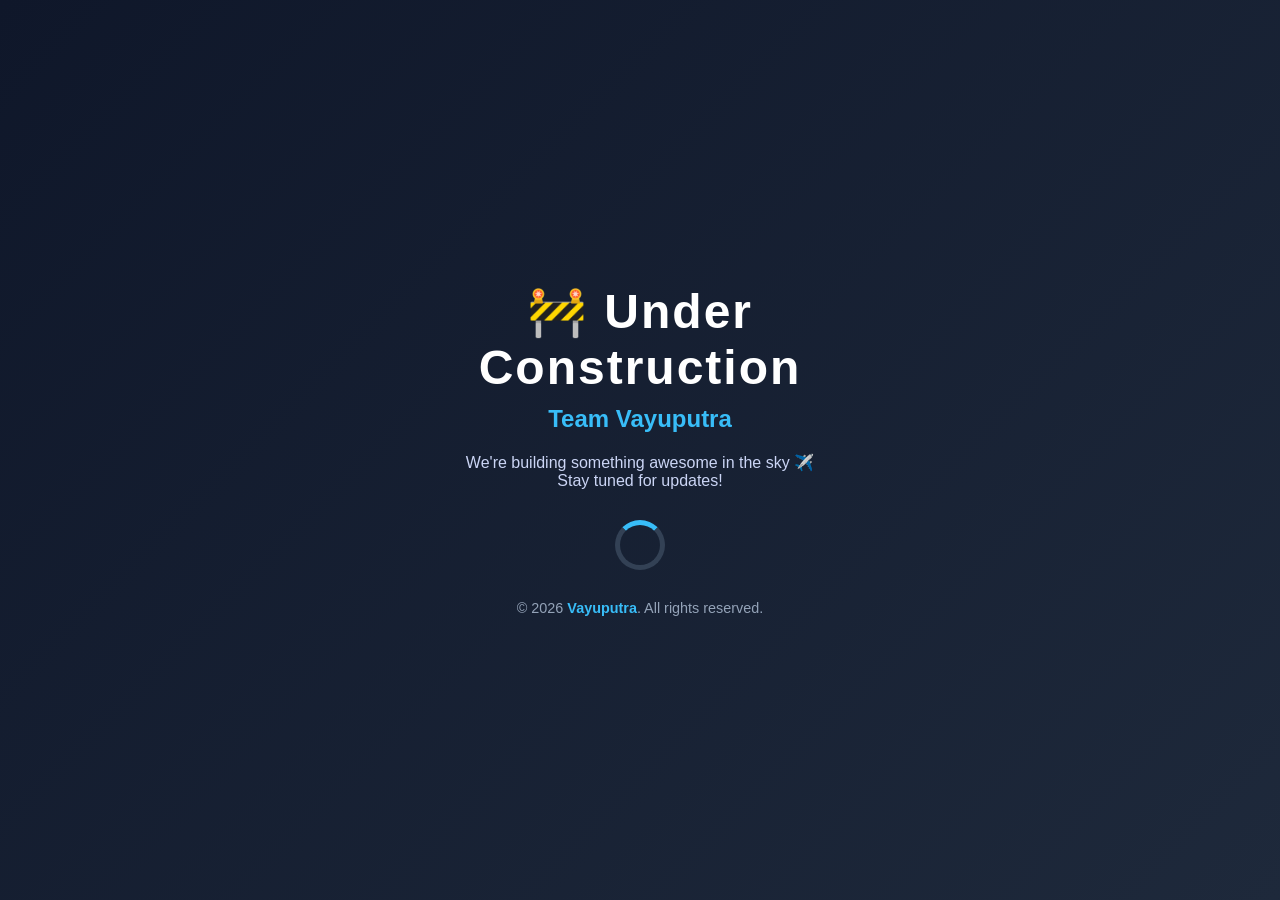
<file: index.html>
<!DOCTYPE html>
<html lang="en">
<head>
    <meta charset="UTF-8">
    <meta name="viewport" content="width=device-width, initial-scale=1.0">
    <title>Vayuputra - Under Construction</title>

    <style>
        * {
            margin: 0;
            padding: 0;
            box-sizing: border-box;
            font-family: 'Segoe UI', sans-serif;
        }

        body {
            height: 100vh;
            background: linear-gradient(135deg, #0f172a, #1e293b);
            color: white;
            display: flex;
            justify-content: center;
            align-items: center;
            text-align: center;
        }

        .container {
            max-width: 600px;
            padding: 20px;
        }

        h1 {
            font-size: 3rem;
            margin-bottom: 10px;
            letter-spacing: 2px;
        }

        h2 {
            font-size: 1.5rem;
            margin-bottom: 20px;
            color: #38bdf8;
        }

        p {
            font-size: 1rem;
            margin-bottom: 30px;
            color: #cbd5f5;
        }

        .loader {
            width: 50px;
            height: 50px;
            border: 5px solid #334155;
            border-top: 5px solid #38bdf8;
            border-radius: 50%;
            animation: spin 1s linear infinite;
            margin: 0 auto;
        }

        @keyframes spin {
            0% { transform: rotate(0deg); }
            100% { transform: rotate(360deg); }
        }

        .footer {
            margin-top: 30px;
            font-size: 0.9rem;
            color: #94a3b8;
        }

        .brand {
            color: #38bdf8;
            font-weight: bold;
        }
    </style>
</head>
<body>

    <div class="container">
        <h1>🚧 Under Construction</h1>
        <h2>Team Vayuputra</h2>

        <p>
            We're building something awesome in the sky ✈️<br>
            Stay tuned for updates!
        </p>

        <div class="loader"></div>

        <div class="footer">
            © 2026 <span class="brand">Vayuputra</span>. All rights reserved.
        </div>
    </div>

</body>
</html>
</file>
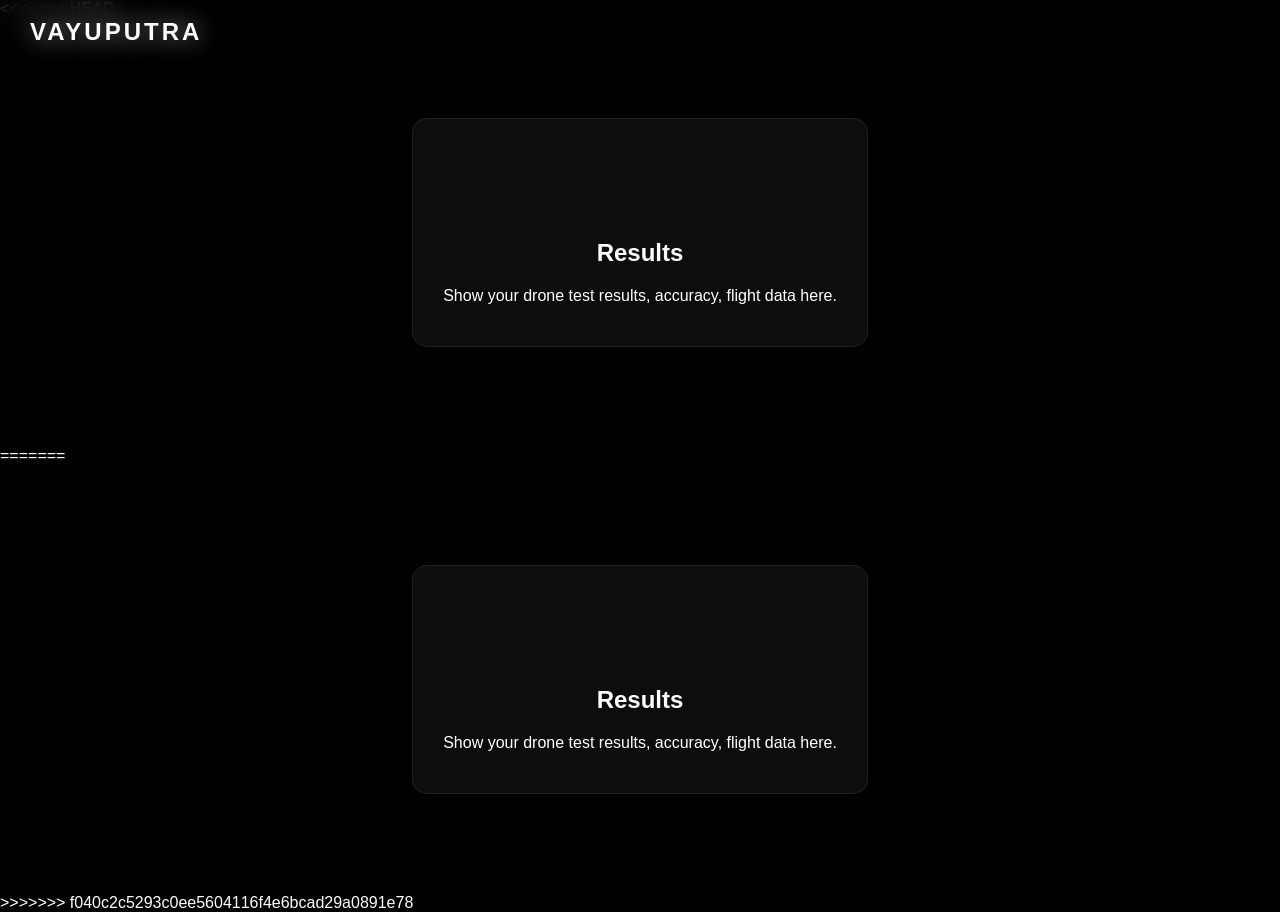
<file: news.html>
<<<<<<< HEAD
<!DOCTYPE html>
<html>
<head>
    <title>Results</title>
    <link rel="stylesheet" href="style.css">
</head>

<body>

<nav>
    <h1 class="logo-text">VAYUPUTRA</h1>
    <div class="menu">
        <a href="index.html">Home</a>
        <a href="results.html">Results</a>
        <a href="sponsors.html">Sponsors</a>
        <a href="updates.html">Updates</a>
        <a href="news.html">News</a>
        <a href="team.html">Team</a>
    </div>
</nav>

<section style="padding-top:100px; text-align:center;">
    <h1>Results</h1>
    <p>Show your drone test results, accuracy, flight data here.</p>
</section>

</body>
=======
<!DOCTYPE html>
<html>
<head>
    <title>Results</title>
    <link rel="stylesheet" href="style.css">
</head>

<body>

<nav>
    <h1 class="logo-text">VAYUPUTRA</h1>
    <div class="menu">
        <a href="index.html">Home</a>
        <a href="results.html">Results</a>
        <a href="sponsors.html">Sponsors</a>
        <a href="updates.html">Updates</a>
        <a href="news.html">News</a>
        <a href="team.html">Team</a>
    </div>
</nav>

<section style="padding-top:100px; text-align:center;">
    <h1>Results</h1>
    <p>Show your drone test results, accuracy, flight data here.</p>
</section>

</body>
>>>>>>> f040c2c5293c0ee5604116f4e6bcad29a0891e78
</html>
</file>
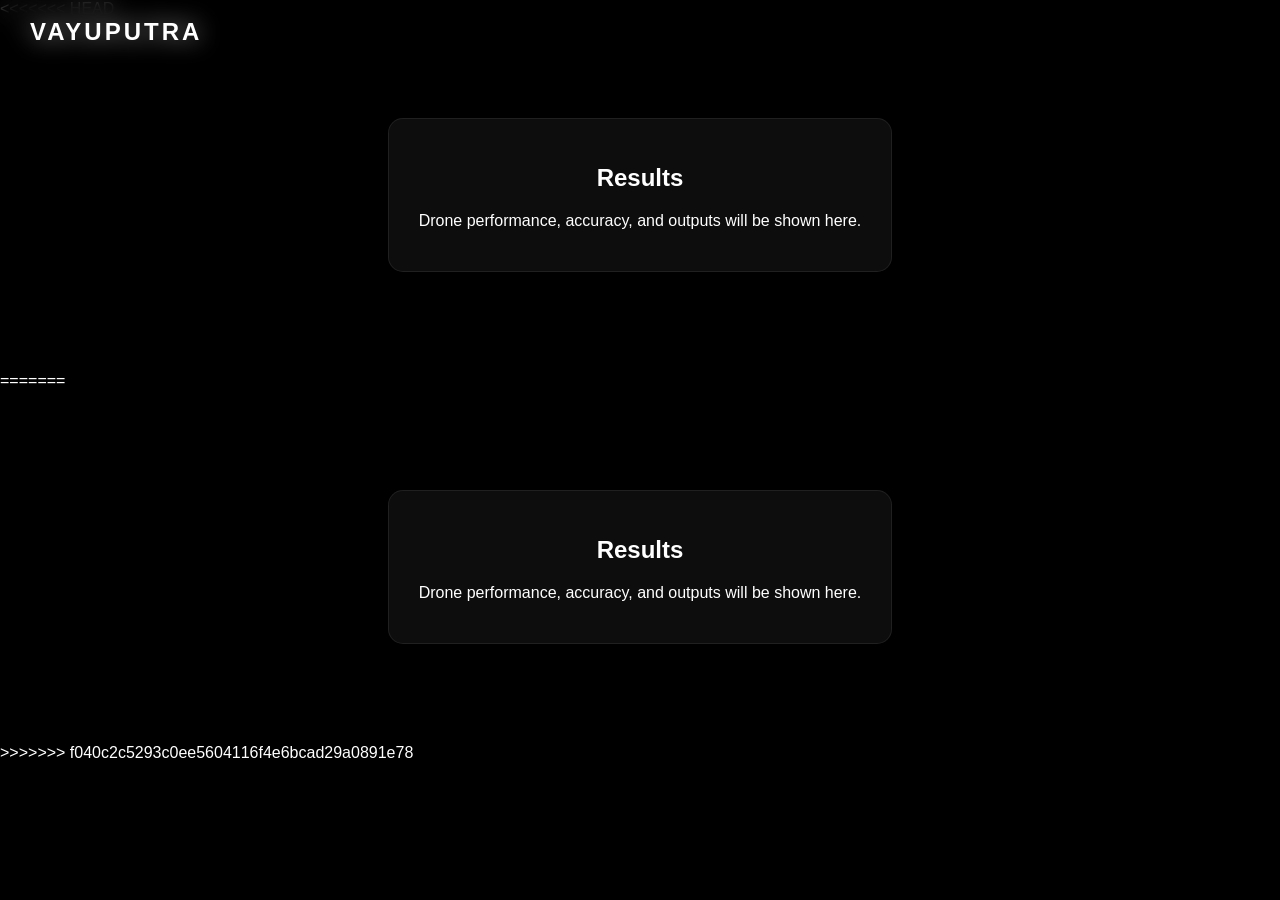
<file: results.html>
<<<<<<< HEAD
<!DOCTYPE html>
<html>
<head>
    <title>Results</title>
    <link rel="stylesheet" href="style.css">
</head>

<body>

<nav>
    <h1 class="logo-text">VAYUPUTRA</h1>
    <div class="menu">
        <a href="results.html">Results</a>
        <a href="sponsors.html">Sponsors</a>
        <a href="updates.html">Updates</a>
        <a href="news.html">News</a>
        <a href="team.html">Team</a>
    </div>
</nav>

<section class="content">
    <h1>Results</h1>
    <p>Drone performance, accuracy, and outputs will be shown here.</p>
</section>

</body>
=======
<!DOCTYPE html>
<html>
<head>
    <title>Results</title>
    <link rel="stylesheet" href="style.css">
</head>

<body>

<nav>
    <h1 class="logo-text">VAYUPUTRA</h1>
    <div class="menu">
        <a href="results.html">Results</a>
        <a href="sponsors.html">Sponsors</a>
        <a href="updates.html">Updates</a>
        <a href="news.html">News</a>
        <a href="team.html">Team</a>
    </div>
</nav>

<section class="content">
    <h1>Results</h1>
    <p>Drone performance, accuracy, and outputs will be shown here.</p>
</section>

</body>
>>>>>>> f040c2c5293c0ee5604116f4e6bcad29a0891e78
</html>
</file>
<file: style.css>
/* BODY */
body {
    margin: 0;
    font-family: "Segoe UI", Arial, sans-serif;
    color: white;
    overflow-x: hidden;
    background: black;
}

/* VIDEO BACKGROUND */
.bg-video {
    position: fixed;
    top: 0;
    left: 0;
    width: 100%;
    height: 100%;
    object-fit: cover;
    z-index: -2;
}

/* DARK OVERLAY + GLOW */
body::before {
    content: "";
    position: fixed;
    width: 100%;
    height: 100%;
    background: 
        rgba(0,0,0,0.7),
        radial-gradient(circle at center, rgba(0,255,255,0.08), transparent 60%);
    z-index: -1;
}

/* NAVBAR */
nav {
    position: fixed;
    top: 0;
    width: 100%;
    background: rgba(0,0,0,0.35);
    backdrop-filter: blur(12px);
    display: flex;
    justify-content: space-between;
    align-items: center;
    padding: 18px 30px;
    box-sizing: border-box;
    z-index: 1000;
}

.logo-text {
    margin: 0;
    letter-spacing: 3px;
}

/* ========================= */
/* 🔥 HAMBURGER ADDED */
/* ========================= */
.hamburger {
    display: flex;
    flex-direction: column;
    gap: 5px;
    cursor: pointer;
}

.hamburger span {
    width: 25px;
    height: 2px;
    background: white;
}

/* ========================= */
/* MENU MODIFIED (ONLY VISIBILITY) */
/* ========================= */
.menu {
    position: absolute;
    top: 70px;
    right: 30px;

    display: flex;
    flex-direction: column;
    gap: 15px;

    background: rgba(0,0,0,0.7);
    backdrop-filter: blur(10px);
    padding: 20px;
    border-radius: 10px;

    opacity: 0;
    transform: translateY(-10px);
    pointer-events: none;

    transition: 0.3s ease;
}

.menu.active {
    opacity: 1;
    transform: translateY(0);
    pointer-events: auto;
}

.menu a {
    color: #ddd;
    text-decoration: none;
    position: relative;
}

.menu a::after {
    content: "";
    position: absolute;
    width: 0%;
    height: 1px;
    bottom: -5px;
    left: 0;
    background: cyan;
    transition: 0.3s;
}

.menu a:hover::after {
    width: 100%;
}

/* ========================= */
/* HERO (LEFT BOX FIXED) */
/* ========================= */
.hero {
    margin: 120px 0 0 140px;
    padding: 30px;
    width: fit-content;
    max-width: 520px;

    text-align: left;

    background: rgba(255,255,255,0.05);
    backdrop-filter: blur(12px);
    border-radius: 15px;
    border: 1px solid rgba(255,255,255,0.08);

    position: relative;
}

/* BACKGROUND TEXT */
.bg-text {
    position: absolute;
    font-size: 140px;
    opacity: 0.03;
    top: -20px;
    left: 0;
}

/* LOGO */
.logo-img {
    display: block;
    margin: 0 auto 20px auto;
    
    width: 120px;
    border-radius: 50%;

    box-shadow: 0 0 30px rgba(0,255,255,0.5);
}

/* TEXT */
.desc {
    max-width: 480px;
    line-height: 1.7;
    color: #bbb;
}

/* ========================= */
/* OTHER SECTIONS (CENTER) */
/* ========================= */
section:not(.hero) {
    display: block;
    margin: 100px auto;
    padding: 25px 30px;

    width: fit-content;
    max-width: 600px;

    text-align: center;

    background: rgba(255,255,255,0.05);
    backdrop-filter: blur(12px);
    border-radius: 15px;

    border: 1px solid rgba(255,255,255,0.08);
}

/* ========================= */
/* DRONE IMAGE (RIGHT SIDE) */
/* ========================= */
.drone-img {
    position: absolute;
    right: 8%;
    top: 47%;
    transform: translateY(-50%);

    width: 550px;
    max-width: 40%;

    background: none;
    border: none;
    box-shadow: none;

    filter: drop-shadow(0 0 40px rgba(0,255,255,0.4));
    z-index: 5;
}

/* REMOVE BOX AROUND DRONE */
section:has(.drone-img) {
    background: none !important;
    border: none !important;
    backdrop-filter: none !important;
}

/* ========================= */
/* TEAM */
/* ========================= */
.team-gallery {
    display: flex;
    justify-content: center;
}

.team-gallery img {
    width: 320px;
    border-radius: 10px;
}
@media (max-width: 768px) {

    /* NAVBAR */
    nav {
        padding: 12px 16px;
    }

    .logo-text {
        font-size: 14px;
    }

    /* DRONE TOP */
    .drone-img {
        position: relative !important;
        top: auto !important;
        right: auto !important;
        transform: none !important;

        width: 90%;
        max-width: 300px;

        display: block;
        margin: 90px auto 20px auto;
    }

    section:has(.drone-img) {
        margin: 0;
        padding: 0;
        background: none !important;
        border: none !important;
    }

    /* HERO */
    .hero {
        margin: 20px;
        text-align: center;
        width: auto;
    }

    .bg-text {
        font-size: 50px;
        left: 50%;
        transform: translateX(-50%);
    }

    .logo-img {
        width: 90px;
    }

    .desc {
        max-width: 100%;
        font-size: 13px;
        line-height: 1.6;
    }

    /* SECTIONS */
    section:not(.hero) {
        margin: 40px 20px;
        width: auto;
        max-width: 100%;
        padding: 18px;
    }

    /* TEAM */
    .team-gallery img {
        width: 90%;
        max-width: 260px;
    }

    /* MENU */
    .menu {
        right: 10px;
        width: 170px;
    }

    .menu a {
        font-size: 13px;
    }
}
</file>
